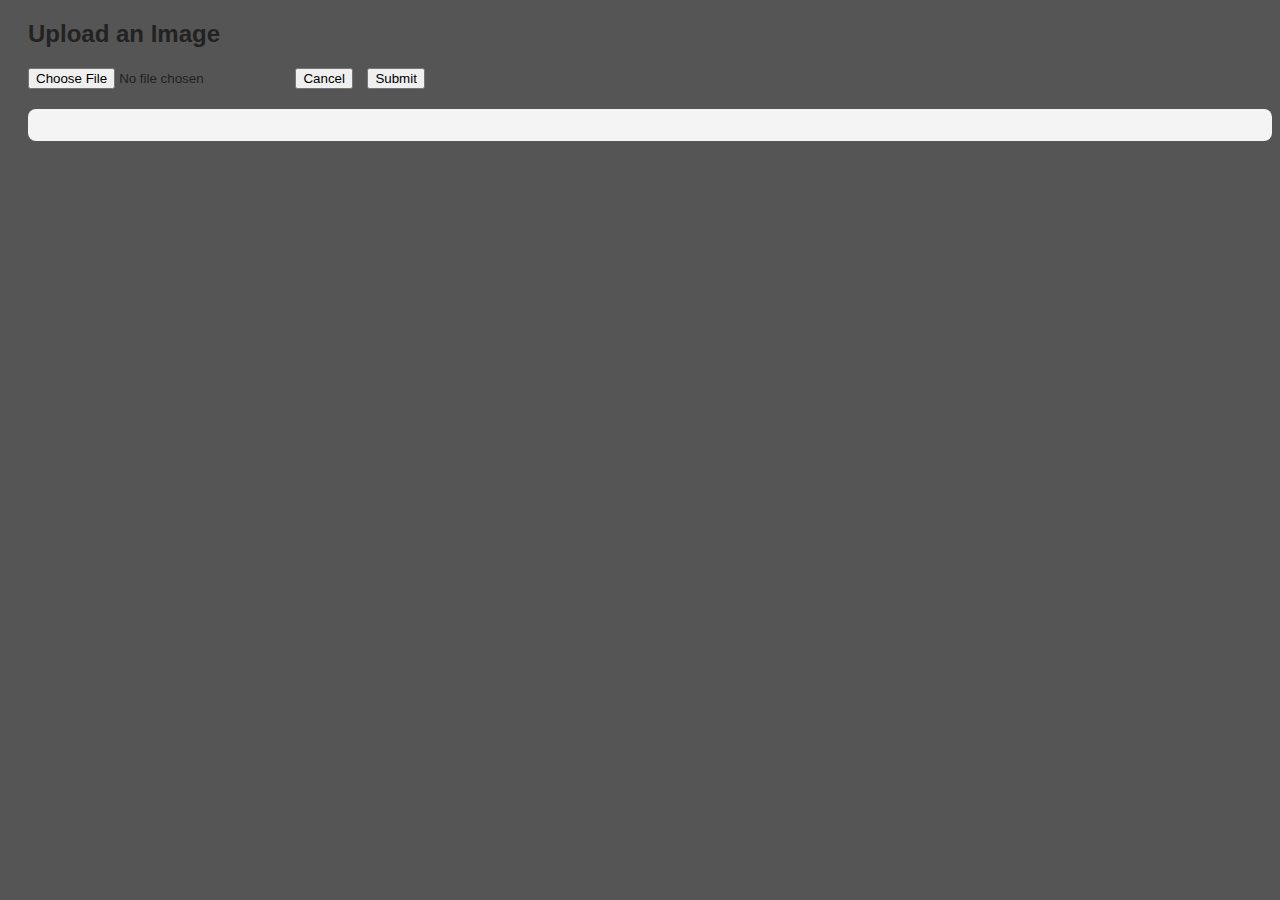
<file: ia.html>
<!DOCTYPE html>
<html lang="en">
<head>
  <meta charset="UTF-8">
  <title>Image Metadata Extractor</title>
  <style>
    body { background: #555; color: #222; font-family: Arial; }
    h2 { margin-left: 20px; }
    #errorMsg { color: red; margin-top: 10px; }
    #result { white-space: pre-wrap; background: #f4f4f4; border-radius: 8px; padding: 16px; margin: 20px 0 0 20px; font-size: 16px; }
    form { margin-left: 20px; margin-top: 20px; }
    button, input[type="file"] { margin-right: 10px; }
  </style>
</head>
<body>
  <h2>Upload an Image</h2>
  <form id="uploadForm" autocomplete="off">
    <input type="file" id="imageInput" accept="image/*">
    <button type="button" id="cancelBtn">Cancel</button>
    <button type="submit">Submit</button>
  </form>
  <div id="errorMsg"></div>
  <div id="result"></div>
  <script>
    const uploadForm = document.getElementById('uploadForm');
    const imageInput = document.getElementById('imageInput');
    const cancelBtn = document.getElementById('cancelBtn');
    const errorMsg = document.getElementById('errorMsg');
    const result = document.getElementById('result');

    cancelBtn.onclick = function() {
      imageInput.value = '';
      errorMsg.textContent = '';
      result.textContent = '';
    };

    uploadForm.onsubmit = function(e) {
      e.preventDefault();
      errorMsg.textContent = '';
      result.textContent = '';
      if (!imageInput.files.length) {
        errorMsg.textContent = 'Please select an image before submitting!';
        return;
      }
      const formData = new FormData();
      formData.append('file', imageInput.files[0]);
      fetch('http://localhost:8080/upload-image', {
        method: 'POST',
        body: formData
      })
      .then(response => response.json())
      .then(data => {
        if (data.error) {
          errorMsg.textContent = data.error;
        } else {
          result.textContent =
            `Make: ${data.deviceMake || 'N/A'}\nModel: ${data.deviceModel || 'N/A'}\n` +
            `Date: ${data.dateTime || 'N/A'}\nLatitude: ${data.latitude || 'N/A'}\nLongitude: ${data.longitude || 'N/A'}\nHeight: ${data.height || 'N/A'}\nWidth: ${data.width || 'N/A'}`;
        }
      })
      .catch(() => errorMsg.textContent = 'Upload failed.');
    };
  </script>
</body>
</html>
</file>
